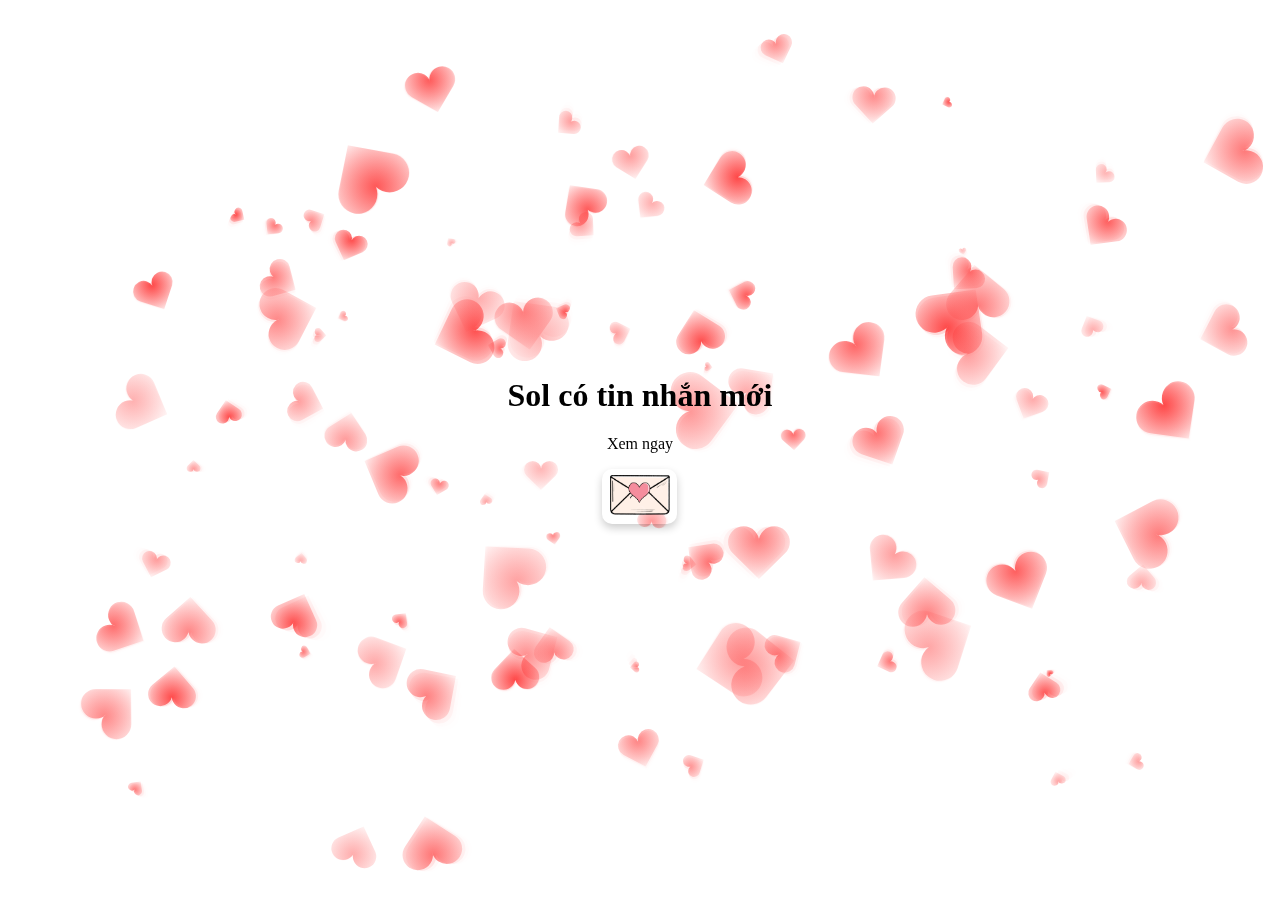
<file: index.html>
<!DOCTYPE html>
<html lang="en">

<head>
    <meta charset="UTF-8">
    <meta name="viewport" content="width=device-width, initial-scale=1.0">
    <title>Pháo hoa</title>
    <style>
        body,
        html {
            height: 100%;
            width: 100%;
            margin: 0;
            display: flex;
            justify-content: center;
            align-items: center;
            font-family: Arial, sans-serif;
            overflow: hidden;
            flex-direction: column;
            text-align: center;
            position: relative;
        }
        #c {
            background-color: #ffffff;
        }
        canvas {
            position: absolute;
            top: 0;
            left: 0;
            z-index: -1;
        }

        #btn {
            height: 55px;
            width: 75px;
            cursor: pointer;
            background-color: #ce4f6a00;
            color: white;
            border: none;
            border-radius: 10px;
            transition: all 0.3s ease-in-out;
            box-shadow: 0 4px 8px rgba(0, 0, 0, 0.2);
            transition: opacity 0.3s ease;
        }

        #btnYes,
        #btnNo {
            padding: 10px 20px;
            font-size: 18px;
            cursor: pointer;
            background-color: #ce4f6a;
            color: white;
            border: none;
            border-radius: 10px;
            transition: all 0.3s ease-in-out;
            margin: 10px;
            box-shadow: 0 4px 8px rgba(0, 0, 0, 0.2);
        }

        h1,
        p {
            transition: opacity 0.3s ease;
            font-family: 'Times New Roman', 'Arial', sans-serif;
        }

        .hide {
            display: none;
        }

        .show {
            opacity: 1;
        }

        #btn img {
            width: 60px;
            height: 40px;
        }

        @keyframes shake {
            0% {
                transform: translateX(0);
            }

            25% {
                transform: translateX(-5px);
            }

            50% {
                transform: translateX(5px);
            }

            75% {
                transform: translateX(-5px);
            }

            100% {
                transform: translateX(5px);
            }
        }

        .shake {
            animation: shake 0.5s ease-in-out;
        }

        #btn:hover,
        #btnYes:hover,
        #btnNo:hover {
            background-color: #d37da8;
            transform: translateY(-4px);
            box-shadow: 0 6px 12px rgba(0, 0, 0, 0.3);
        }

        #btn:active,
        #btnYes:active,
        #btnNo:active {
            transform: translateY(2px);
            box-shadow: 0 2px 6px rgba(0, 0, 0, 0.2);
        }

        .message {
            display: none;
            font-size: 20px;
            margin: 10px;
            padding: 30px;
            border: 2px solid #f19fb3;
            border-radius: 8px;
            background-color: #ffffff;
            text-align: center;
            box-shadow: 0 4px 8px rgba(0, 0, 0, 0.1);
            max-width: 90%;
            overflow: hidden;
            word-wrap: break-word;
            transform: perspective(500px) rotateY(10deg);
            transition: all 0.3s ease-in-out;
        }

        .message.show {
            transform: perspective(500px) rotateY(0deg);
        }

        .div-buttons {
            display: flex;
            justify-content: center;
            gap: 20px;
            max-width: 100%;
            overflow: hidden;
            margin: 10px 0;
        }

        .message-text {
            font-size: 18px;
            display: block;
            padding: 30px;
            border: 2px solid #f19fb3;
            border-radius: 10px;
            background-color: #ffffff;
            text-align: center;
            margin-bottom: 30px;
            transform: perspective(500px) rotateY(10deg);
            transition: all 0.3s ease-in-out;
        }

        .message-text.show {
            transform: perspective(500px) rotateY(0deg);
        }
    </style>
</head>

<body>
    <canvas id="c" width="948" height="586"></canvas>
    <div>
        <h1 id="messageTitle">Sol có tin nhắn mới</h1>
        <p id="messageText">Xem ngay</p>
        <button id="btn">
            <img src="./letters.png" alt="Description">
        </button>
        <div class="message">Sol à</div>
        <div class="message">Còn vài ngày nữa là hết năm rồi nhỉ!</div>
        <div class="message">Tối ngày 31 có một buổi pháo hoa đẹp lắm</div>
        <div class="message">Anh nghĩ chẳng có gì tuyệt vời hơn việc bên cạnh em,</div>
        <div class="message">Nhưng anh tiếc là không thể bên cạnh em.Thôi thì hai mình cố gắng bên nhau xa nhá.</div>
        <div class="message">🌟 Em có muốn cùng anh đi không?</div>
        <div class="message">Anh hứa sẽ không để em phải chờ lâu đâu,</div>
        <div class="message">Anh muốn được nhìn thấy nụ cười của em khi pháo hoa nở rộ. 😘</div>

        <div id="msgYes" class="message-text" style="display: none;">Chắc chắn buổi tối đó sẽ còn đặc biệt hơn nếu có Sol bên cạnh. 💕</div>

        <div class="div-buttons">
            <button id="btnYes" style="display: none;">Ok anh</button>
            <button id="btnNo" style="display: none;">Suy nghĩ</button>
        </div>
    </div>
    <script src="./script.js"></script>

</body>

</html>
</file>
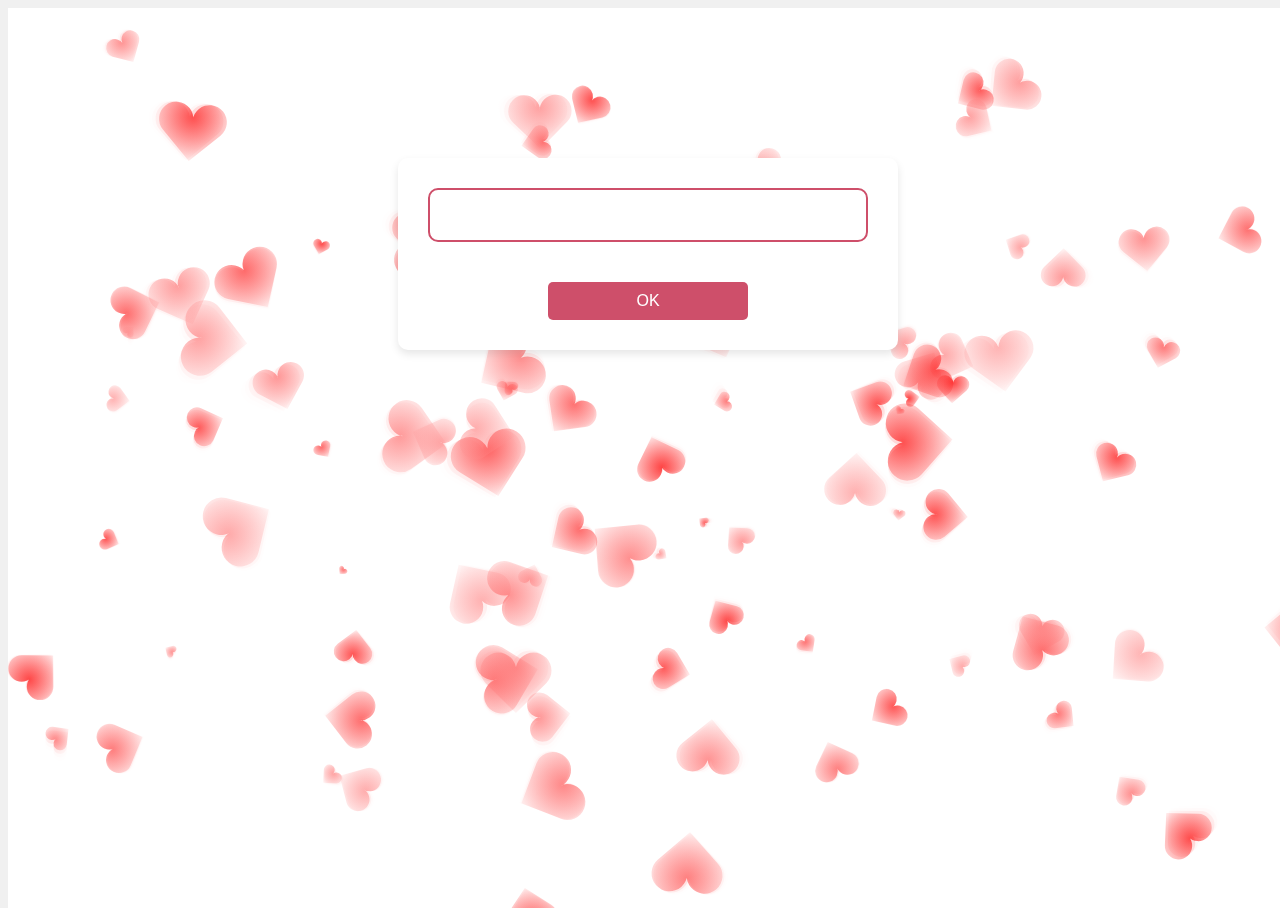
<file: messenger.html>
<!DOCTYPE html>
<html lang="en">
<head>
    <meta charset="UTF-8">
    <meta name="viewport" content="width=device-width, initial-scale=1.0">
    <title>Messenger</title>
    
    <style>
        
        *, *::before, *::after {
            box-sizing: border-box;
        }

        body {
            font-family: Arial, sans-serif;
            text-align: center;
            background-color: #f0f0f0;
            height: 100%;
            width: 100%;
            display: flex;
            justify-content: center;
            align-items: flex-start;
            padding-top: 150px;
            padding-left: 20px;
            padding-right: 20px;
            overflow: hidden;
            position: relative;
        }

        canvas {
            position: absolute;
            top: 0;
            left: 0;
            z-index: -1;
        }

        .button-container {
            display: flex;
            flex-direction: column;
            align-items: center;
            justify-content: center;
            width: 100%;
            max-width: 500px;
            padding: 30px;
            box-sizing: border-box;
            background-color: #fff;
            border-radius: 10px;
            box-shadow: 0 4px 8px rgba(0, 0, 0, 0.1);
            overflow: hidden; 
        }

        .container {
            text-align: center;
            padding: 20px;
            border: 2px solid #ce4f6a;
            border-radius: 10px;
            background-color: #fff;
            margin-bottom: 20px;
            width: 100%;
            box-sizing: border-box;
            overflow: hidden;
        }

        .container p {
            margin: 10px 0;
            visibility: hidden; 
            display: block; 
            word-wrap: break-word;
        }

        .button {
            padding: 10px 20px;
            background-color: #ce4f6a;
            color: white;
            border: none;
            border-radius: 5px;
            cursor: pointer;
            font-size: 16px;
            text-decoration: none;
            transition: all 0.3s ease;
            max-width: 100%; 
            width: 200px;
            margin-top: 20px;
        }

        .button:hover {
            background-color: #ce4f6a;
            transform: scale(1.1);
        }

        .button:focus {
            outline: none;
        }
    </style>
</head>
<body>
    <canvas id="c" width="948" height="586"></canvas>
    <div class="button-container">
        <div class="container">
            <p id="line1"></p>
            <p id="line2"></p>
            <p id="line3"></p>
        </div>
        <a href="https://m.me/your-facebook-username" class="button" target="_blank" aria-label="Chuyển qua Facebook Messenger để nhắn tin">OK</a>
    </div>

    <script src="./script.js"></script>
    <script>
        function typeText(elementId, text, interval, callback) {
            let index = 0;
            const element = document.getElementById(elementId);
            element.style.visibility = 'visible'; 
            element.innerHTML = ''; 

            const intervalId = setInterval(function() {
                element.innerHTML += text[index];
                index++;
                if (index === text.length) {
                    clearInterval(intervalId);
                    if (callback) callback();
                }
            }, interval); 
        }

        function showText() {
            setTimeout(function() {
                typeText('line1', 'Anh biết em sẽ đồng ý mà', 70, function() {
                    setTimeout(function() {
                        typeText('line2', 'Nhắn qua anh nhé', 70)
                    }, 500); 
                });
            }, 1000);
        }

        window.onload = function() {
            showText();
        };
    </script>
</body>
</html>
</file>
